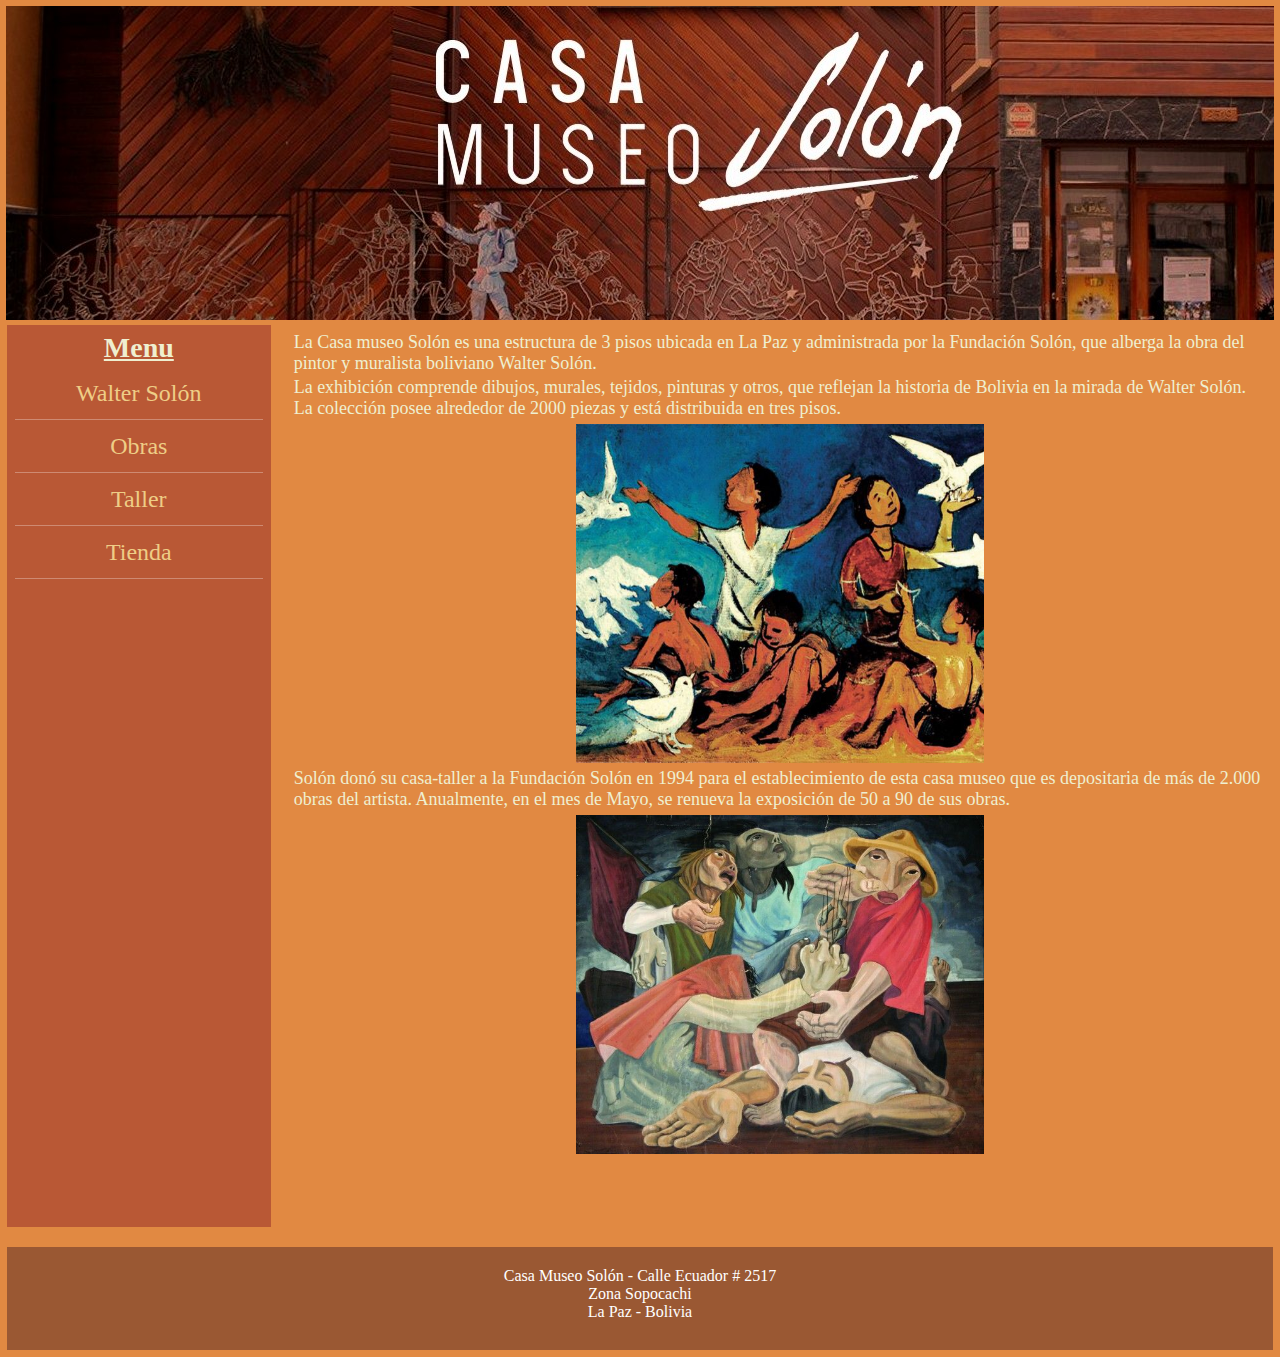
<file: Index.html>
<! DOCTYPE html>
<html>
<head>
<meta name="viewport" content="width=device-width, user-scalable-no, initial-scale=1.0">
<link rel="stylesheet" href="index/estilo/estiloIndex.css">
<title> Principal</title>
</head>
<body>
	<div id="contenedor1">
	<header>
	</header>
	<div class="menu" >
	</div>
	    <nav>
	    	<h1>Menu</h1>
		    <ul>
		    <li><a href=" index/pagina/enlace1.html ">Walter Solón</a></li>
		    <li><a href=" index/pagina/enlace2.html ">Obras</a></li>
		    <li><a href=" index/pagina/enlace3.html ">Taller</a></li>
		    <li><a href=" index/pagina/enlace4.html ">Tienda</a></li>
		    </ul>
	    </nav>
	<section>
		<p>
			La Casa museo Solón es una estructura de 3 pisos ubicada en La Paz y administrada por la Fundación Solón, que alberga la obra del pintor y muralista boliviano Walter Solón.
		</p>
		<p>
			La exhibición comprende dibujos, murales, tejidos, pinturas y otros, que reflejan la historia de Bolivia en la mirada de Walter Solón. La colección posee alrededor de 2000 piezas y está distribuida en tres pisos.
		</p>
		
		<center><img src="index/imagen/prin1.jpg"></center>
		<p>
			Solón donó su casa-taller a la Fundación Solón en 1994 para el establecimiento de esta casa museo que es depositaria de más de 2.000 obras del artista. Anualmente, en el mes de Mayo, se renueva la exposición de 50 a 90 de sus obras.</p>
		<center><img src="index/imagen/prin2.jpg"></center>
	</section>
	<main>
		principal..
	</main>
	<footer>
		Casa Museo Solón - Calle Ecuador # 2517 
		<br>
		Zona Sopocachi
		<br>
		La Paz - Bolivia
	</footer>
	</div>
</body>
</html>
</file>
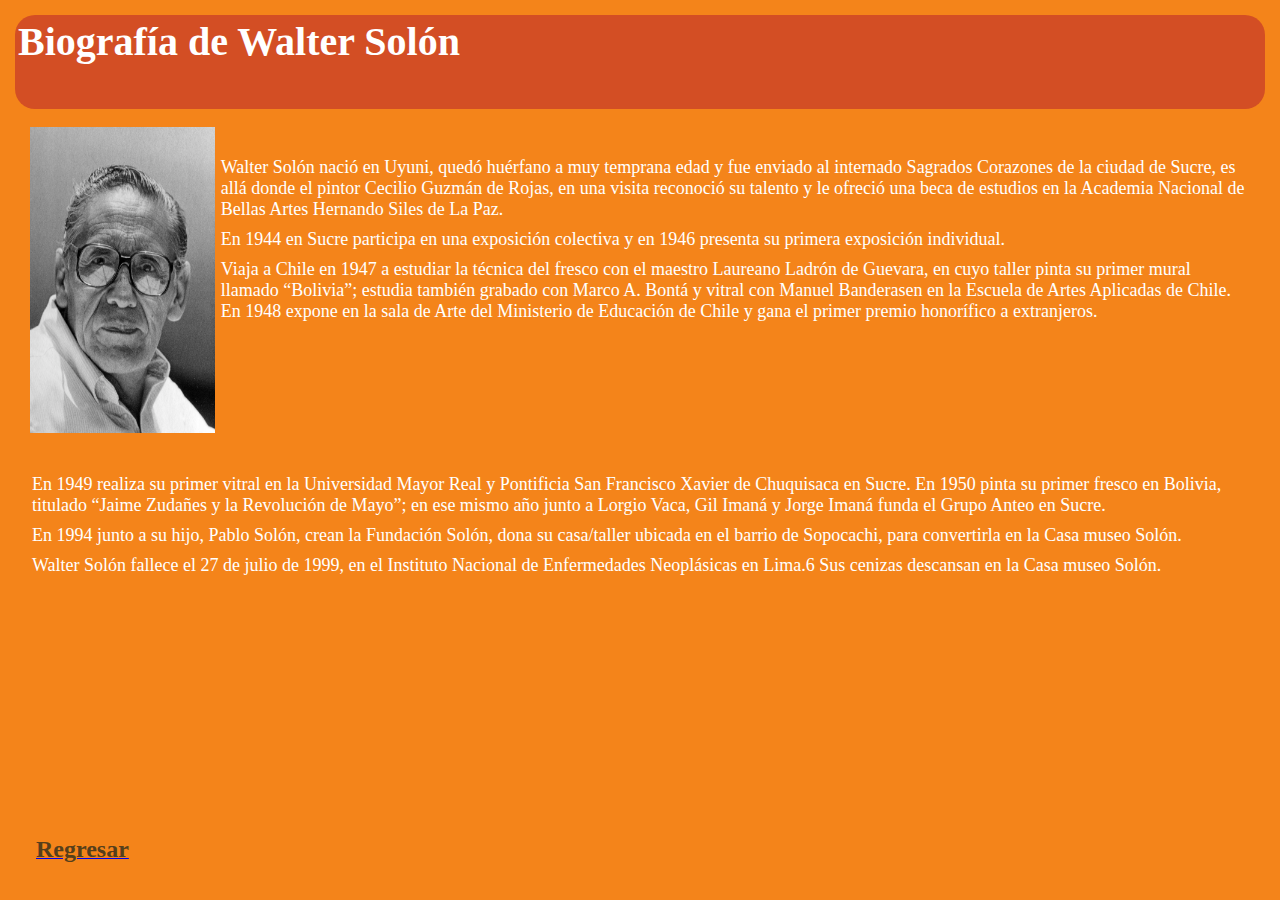
<file: index/pagina/enlace1.html>
<! DOCTYPE html>
<html>
<head>
<meta name="viewport" content="width=device-width, user-scalable-no, initial-scale=1.0">
<link rel="stylesheet" href="../../index/estilo/estilo1.css">
<title> Biografia</title>
</head>
<body>
	<header>
		Biografía de Walter Solón
	</header>
	<section>
		<center><img src="../../index/imagen/bio1.jpg"></center>
		<br>
		<div id="con1">
		<p>
		Walter Solón nació en Uyuni, quedó huérfano a muy temprana edad y fue enviado al internado Sagrados Corazones de la ciudad de Sucre, es allá donde el pintor Cecilio Guzmán de Rojas, en una visita reconoció su talento y le ofreció una beca de estudios en la Academia Nacional de Bellas Artes Hernando Siles de La Paz.
		</p>
		<p>
	    En 1944 en Sucre participa en una exposición colectiva y en 1946 presenta su primera exposición individual.</p>
	    <p>
			Viaja a Chile en 1947 a estudiar la técnica del fresco con el maestro Laureano Ladrón de Guevara, en cuyo taller pinta su primer mural llamado “Bolivia”; estudia también grabado con Marco A. Bontá y vitral con Manuel Banderasen en la Escuela de Artes Aplicadas de Chile. En 1948 expone en la sala de Arte del Ministerio de Educación de Chile y gana el primer premio honorífico a extranjeros.
		</p>
		</div>
		<div id="con2">
			<p>
			En 1949 realiza su primer vitral en la Universidad Mayor Real y Pontificia San Francisco Xavier de Chuquisaca en Sucre. En 1950 pinta su primer fresco en Bolivia, titulado “Jaime Zudañes y la Revolución de Mayo”; en ese mismo año junto a Lorgio Vaca, Gil Imaná y Jorge Imaná funda el Grupo Anteo en Sucre.
		</p>
		<p>
			En 1994 junto a su hijo, Pablo Solón, crean la Fundación Solón, dona su casa/taller ubicada en el barrio de Sopocachi, para convertirla en la Casa museo Solón.
		</p>
		<p>
			Walter Solón fallece el 27 de julio de 1999, en el Instituto Nacional de Enfermedades Neoplásicas en Lima.6​ Sus cenizas descansan en la Casa museo Solón.
		</p>
		</div>
	</section>
	<footer>
		<a href="../../index.html"><font size="5" color="#563f1b"  ><b>Regresar</b></font></a>
	</footer>
</body>
</html>
</file>
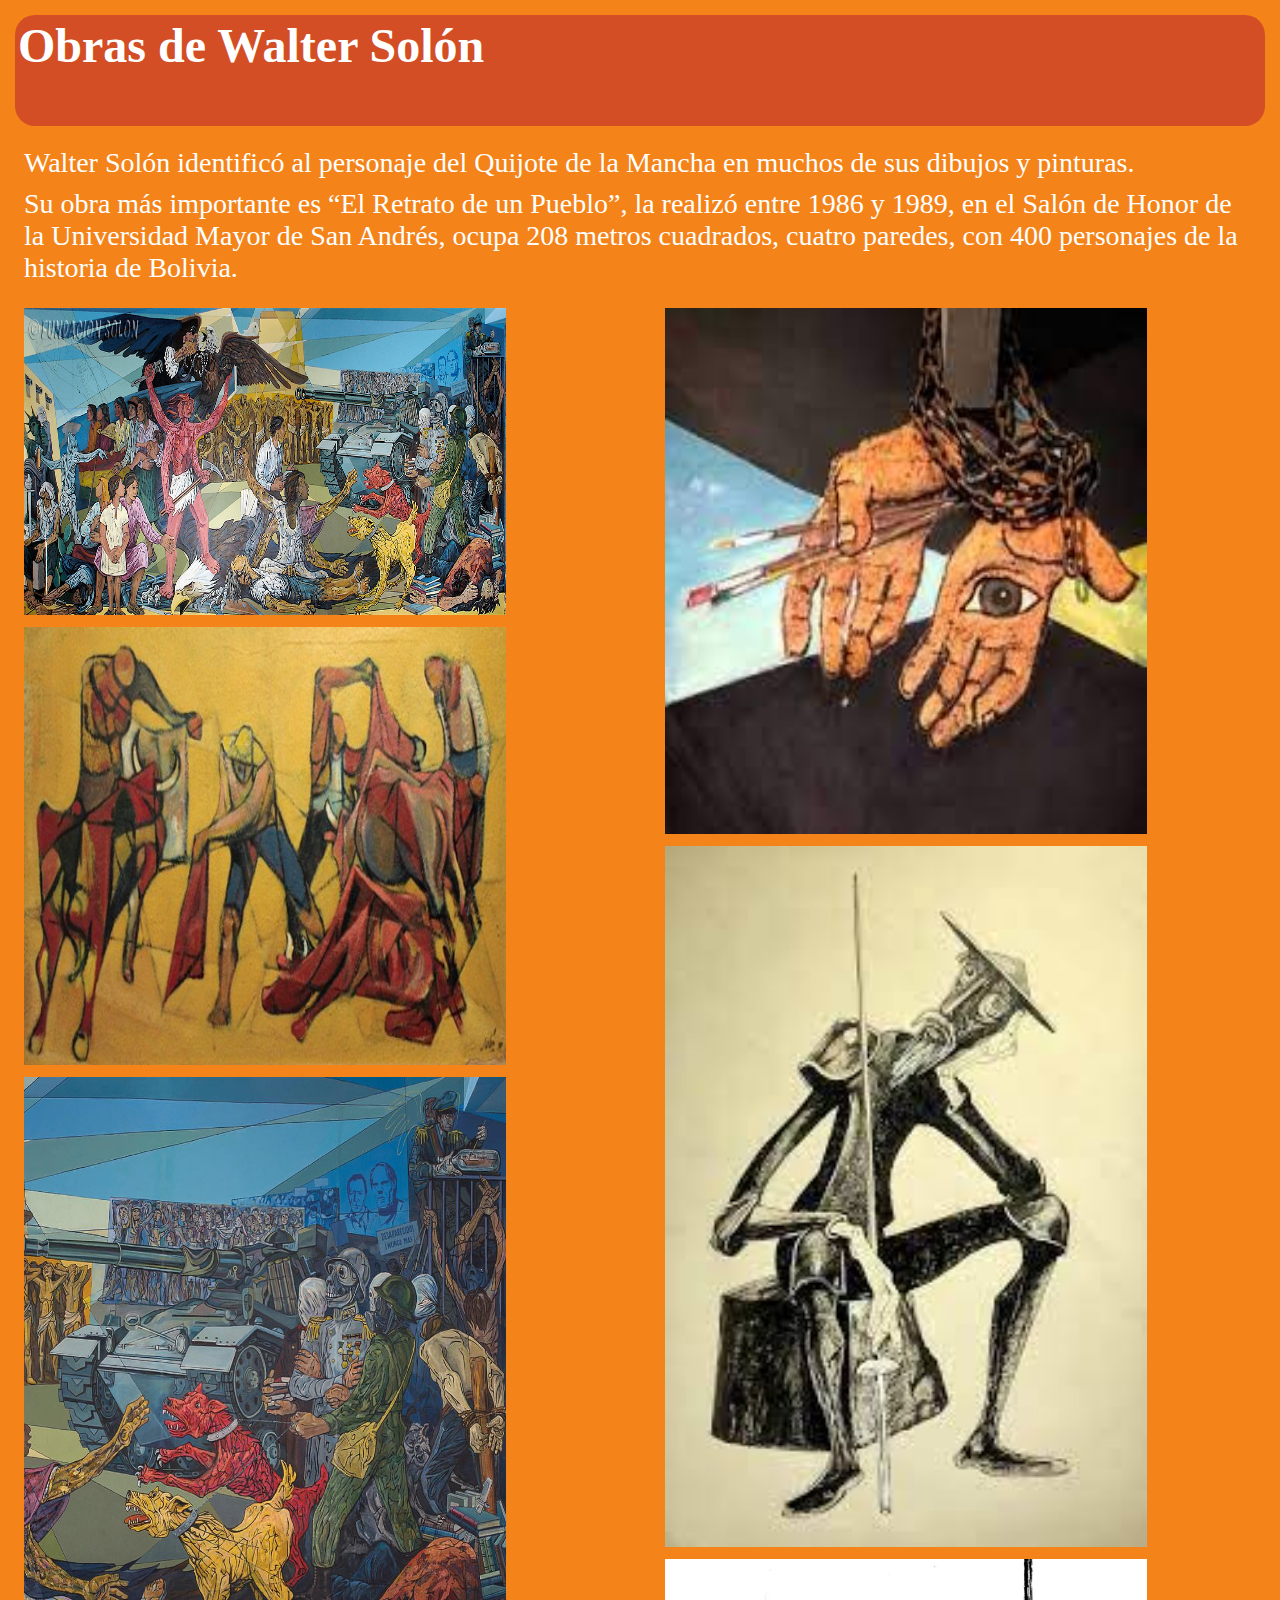
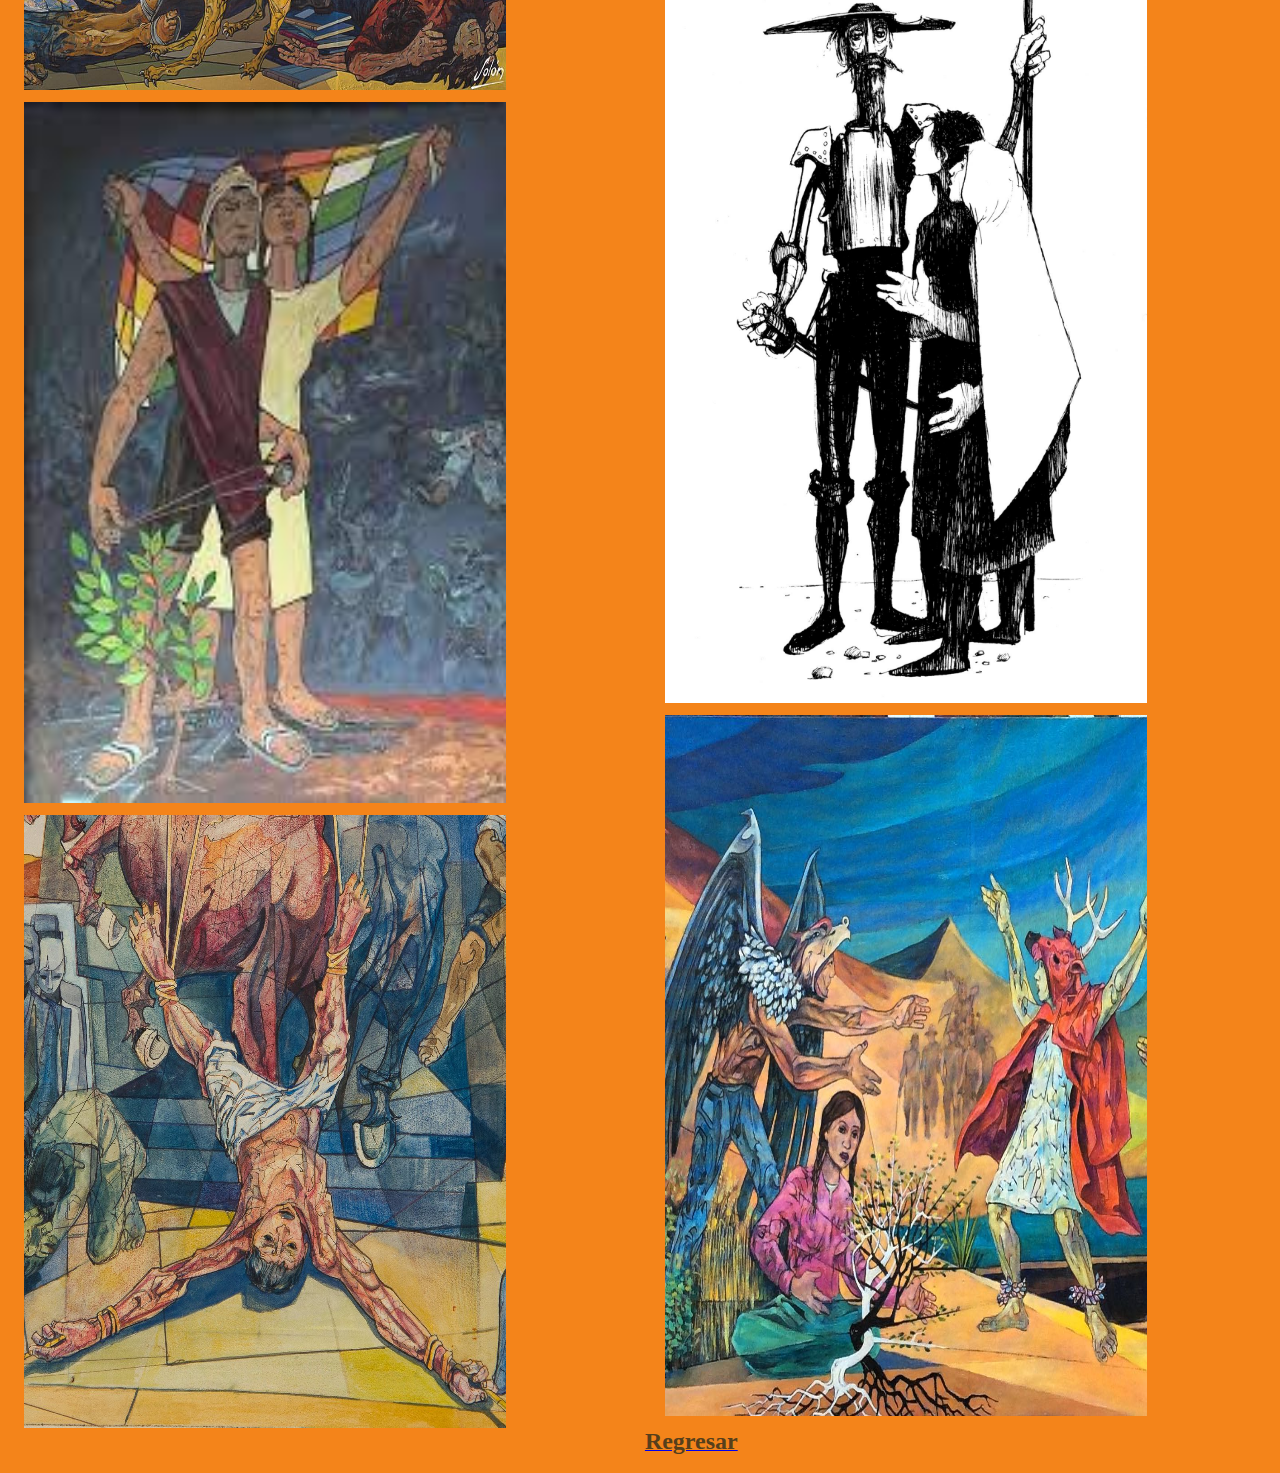
<file: index/pagina/enlace2.html>
<! DOCTYPE html>
<html>
<head>
<meta name="viewport" content="width=device-width, user-scalable-no, initial-scale=1.0">
<link rel="stylesheet" href="../../index/estilo/estilo2.css">
<title> Obras</title>
</head>
<body>
	<header>
		Obras de Walter Solón
	</header>
	<section></section>
	<div id="con1">
		<p>
			Walter Solón identificó al personaje del Quijote de la Mancha en muchos de sus dibujos y pinturas.
		</p>
		<p>
			Su obra más importante es “El Retrato de un Pueblo”, la realizó entre 1986 y 1989, en el Salón de Honor de la Universidad Mayor de San Andrés, ocupa 208 metros cuadrados, cuatro paredes, con 400 personajes de la historia de Bolivia.
		</p>
	</div>
	<div id="bloque1">
		<img src="../imagen/obra1.jpg" width="80%" height="35%">
		<br>
		<img src="../imagen/obra2.jpg" width="80%" height="50%">
		<br>
		<img src="../imagen/obra3.jpg" width="80%" height="70%">
		<br>
		<img src="../imagen/obra4.jpg" width="80%" height="80%">
		<br>
		<img src="../imagen/obra9.jpg" width="80%" height="70%">
	</div>
	<div id="bloque2">
		<img src="../imagen/obra5.jpg" width="80%" height="60%">
		<br>
		<img src="../imagen/obra6.jpg" width="80%" height="80%">
		<br>
		<img src="../imagen/obra7.jpg" width="80%" height="85%">
		<br>
		<img src="../imagen/obra8.jpg" width="80%" height="80%">
	</div>
	</section>
	<footer>
		<a href="../../index.html"><font size="5" color="#563f1b"><b>Regresar</b></font></a>
	</footer>
</body>
</html>
</file>
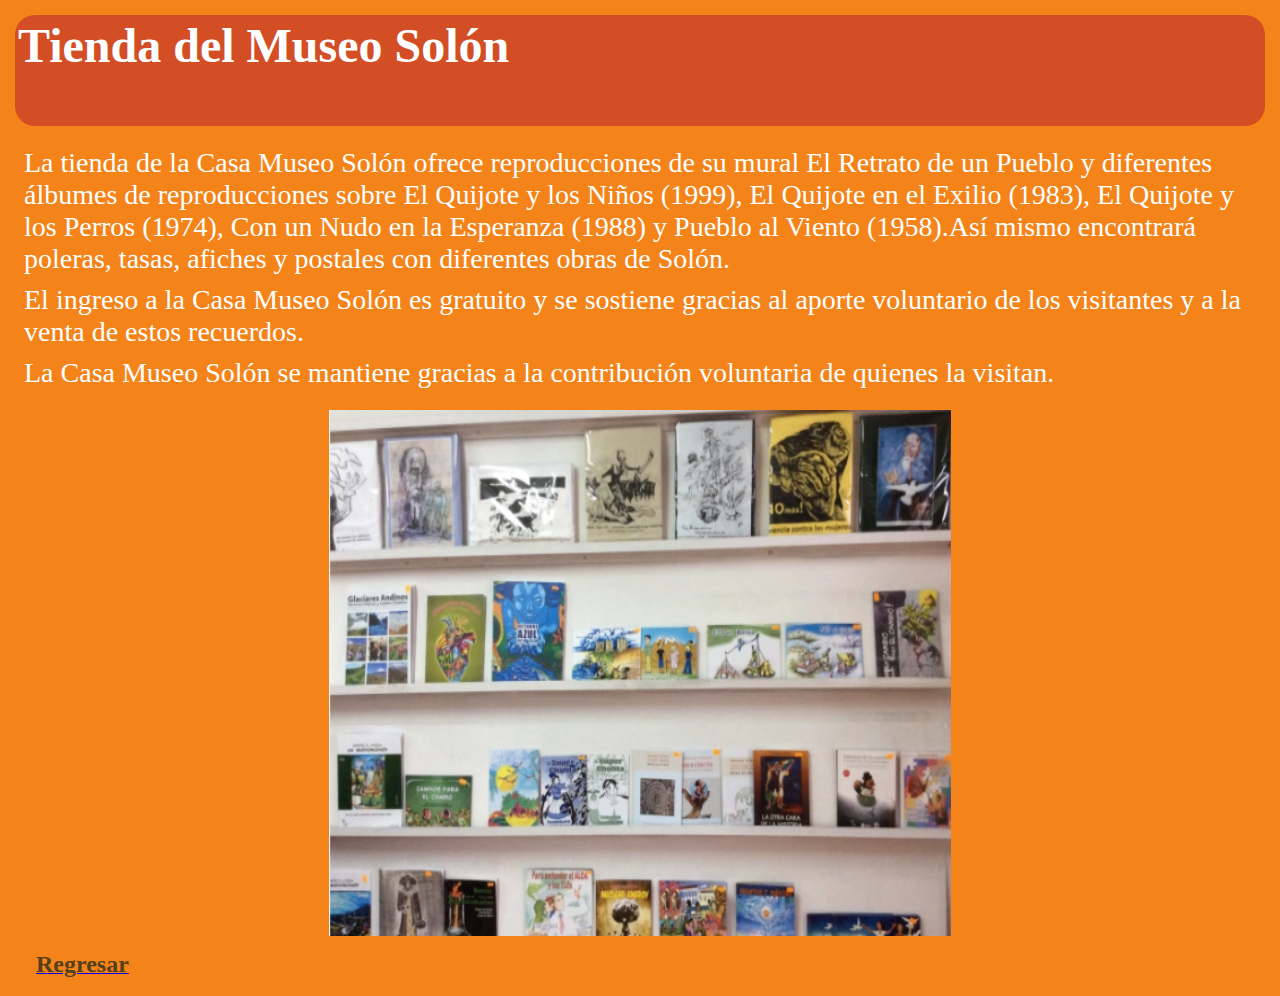
<file: index/pagina/enlace4.html>
<! DOCTYPE html>
<html>
<head>
<meta name="viewport" content="width=device-width, user-scalable-no, initial-scale=1.0">
<link rel="stylesheet" href="../../index/estilo/estilo4.css">
<title> Tienda</title>
</head>
<body>
	<header>
		Tienda del Museo Solón
	</header>
	<section></section>
	<div id="con1">
		<p>
			La tienda de la Casa Museo Solón ofrece reproducciones de su mural El Retrato de un Pueblo y diferentes álbumes de reproducciones sobre El Quijote y los Niños (1999), El Quijote en el Exilio (1983), El Quijote y los Perros (1974), Con un Nudo en la Esperanza (1988) y Pueblo al Viento (1958).Así mismo encontrará poleras, tasas, afiches y postales con diferentes obras de Solón.
		</p>
		<p>
			El ingreso a la Casa Museo Solón es gratuito y se sostiene gracias al aporte voluntario de los visitantes y a la venta de estos recuerdos.
		</p>
		<p>
            La Casa Museo Solón se mantiene gracias a la contribución voluntaria de quienes la visitan.</p>
	</div>
	<center><img src="../imagen/tienda2.png"></center>
	</section>
	<footer>
		<a href="../../Index.html"><font size="5" color="#563f1b"><b>Regresar</b></font></a>
	</footer>
</body>
</html>
</file>
<file: index/estilo/estiloIndex.css>
*
{
	margin: 1px;
	padding: 1px;
	font-family: Verdana;
}
body
{
	background-color: #e18942;
	color: #ffffff;
}
@media screen and (min-width:1000px)
{
	header
	{
	 height: 35%;
     background: url('../../index/imagen/portada1.jpg') ;
     background-repeat: no-repeat;
     display: block;
     margin: auto;
	}
	nav
	{
	float: left;
	padding: 5px;
	width: 20%;
	height: 100%;
	background:#b95835;
	text-align: center;
    }
    nav h1
    {
	color: #efefd0;
	font-size: 28;
	text-decoration: underline;
    }
    nav ul li
	{
		display: block;
		float: none;
		border-bottom:1px solid rgba(255,255,255,.3);
		
	}
	nav ul li:hover
	{
		background: rgba(0,0,0,0.3);
	}
    nav ul li a
    {
	color:#eecd86;
	padding: 10px;
	font-size: 24;
	display: block;
	text-decoration: none;
    }
    section
    {
    	background: #e18942;
    	color: #efefd0;
	    padding: 5px;
	    width: 77%;
	    height: 100%;
	    float: right;
	    font-size: 18;
    }
    img
    {
    	width: 42%;
    	height:38%;
    }
    footer 
    {
	    background:#9a5833;
	    padding: 20px;
	    text-align: center;
	    height: 7%;
    }
}
@media screen and (min-width:700px ) and (max-width: 1000px)
{
	header
	{
	 height: 25%;
     background: url('../../index/imagen/portada2.jpg') ;
     background-repeat: no-repeat;
     display: block;
     margin: auto;
	}
	nav
	{
		float: left;
	    padding: 5px;
	    width: 20%;
	    height: 100%;
	    background: #b95835;
	    text-align: center;
    }
    nav h1
    {
	    color: #efefd0;
	    font-size: 26;
	    text-decoration: underline;
    }
    nav ul li
	{
		display: block;
		float: none;
		border-bottom:1px solid rgba(255,255,255,.3);
	}
	nav ul li:hover
	{
		background: rgba(0,0,0,0.3);
	}
	nav ul li a
    {
	color:#eecd86;
	padding: 10px;
	font-size: 20;
	display: block;
	text-decoration: none;
    }
    section
    {
    	background: #e18942;
	    padding: 5px;
	    width: 75%;
	    height: 100%;
	    float: right;
	    font-size: 20;
    }
    img
    {
    	width: 45%;
    	height:25%;
    }
    footer 
    {
	    background:#9a5833;
	    padding: 20px;
	    font-size: 22;
	    text-align: center;
	    height: 7%;
    }
}
@media screen and (max-width:600px)
{
	header
	{
	 height: 20%;
     background: url('../../index/imagen/portada3.jpg');
     display: block;
     margin: auto;
	}
	nav
	{
		float: left;
		margin: 0px;
	    padding-left: : 0px;
	    width: 22%;
	    height: 100%;
	    background: #b95835;
    }
    nav h1
    {
	    color: #efefd0;
	    font-size: 16;
	    text-decoration: underline;
    }
    nav ul li
	{
		display: block;
		float: justify;
		font-size: 16;
		border-bottom:1px solid rgba(255,255,255, .3);
	}
	nav ul li:hover
	{
		background: rgba(0,0,0,0.3);
	}
	nav ul li a
    {
	color:#eecd86;
	padding: 0px;
	font-size: 14;
	display: block;
	text-decoration: none;
    }
    section
    {
    	background: #e18942;
    	color: #efefd0;
	    padding-left: 0px;
	    font-size: 13;
	    width: 74%;
	    height: 100%;
	    float: right;
    }
    img
    {
    	width: 65%;
    	height:20%;
    }
    footer 
    {
	    background:#9a5833;
	    padding: 10px;
	    font-size: 12;
	    text-align: center;
	    height: 7%;
    }
}
main
{
	padding: 0;
	margin: 0;
	color: #e18942;
}
</file>
<file: index/estilo/estilo1.css>
*
{
	font-family: verdana;
	margin: 3px;
	padding: 3px;
}
body
{
	background-color: #f4841a;
	color: #ffffff;
}
@media screen and (min-width:1000px)
{
	header
{
	height: 10%;
	padding: 3px;
	background: #d34e24;
	color: #fff;
	font-family: Comic Sans MS;
	font-weight: bold;
	font-size: 40;
	border-radius: 20px;
}
img
{
	width: 15%;
	height: 35%;
	float: left;
}
#con1
{
	height: 35%;
	font-size: 18;
}
#con2
{
	padding: 5px;
	height: 40%;
	font-size: 18;
}
}
@media screen and (min-width:700px ) and (max-width: 1000px)
{
	header
{
	height: 8%;
	padding: 3px;
	padding-left: 10px;
	background: #d34e24;
	color: #fff;
	font-family: Comic Sans MS;
	font-weight: bold;
	font-size: 40;
	border-radius: 20px;
}
img
{
	width: 30%;
	height: 35%;
	float: left;
}
#con1
{
	padding: 5px;
	height: 43%;
	font-size: 20;

}
#con2
{
	padding: 5px;
	width: 100%;
	height: 38%;
	font-size: 20;
}
}
@media screen and (max-width:600px)
{
	header
{
	height: 8%;
	padding: 3px;
	background: #d34e24;
	color: #fff;
	font-family: Comic Sans MS;
	font-weight: bold;
	font-size: 24;
	border-radius: 10px;
}
img
{
	width: 50%;
	height: 40%;
}
}
</file>
<file: index/estilo/estilo2.css>
*
{
	font-family: verdana;
	margin: 3px;
	padding: 3px;
}
body
{
	background-color: #f4841a;
	color: #ffffff;
}
@media screen and (min-width:1000px)
{
	header
{
	height: 12%;
	padding: 3px;
	background: #d34e24;
	color: #fff;
	font-family: Comic Sans MS;
	font-weight: bold;
	font-size: 48;
	border-radius: 20px;
}
#con1
{
	font-size: 28;
}
#bloque1
{
	width: 48%;
	float: left;
}
#bloque2
{
	width: 48%;
	float: right;
}

}
@media screen and (min-width:700px ) and (max-width: 1000px)
{
	header
{
	height: 8%;
	padding: 3px;
	padding-left: 10px;
	background: #d34e24;
	color: #fff;
	font-family: Comic Sans MS;
	font-weight: bold;
	font-size: 32;
	border-radius: 20px;
}
#con1
{
	font-size: 22;
}

}
@media screen and (max-width:600px)
{
	header
{
	height: 8%;
	padding: 3px;
	background: #d34e24;
	color: #fff;
	font-family: Comic Sans MS;
	font-weight: bold;
	font-size: 24;
	border-radius: 10px;
}
#con1
{
	font-size: 18;
}
}
</file>
<file: index/estilo/estilo4.css>
*
{
	font-family: verdana;
	margin: 3px;
	padding: 3px;
}
body
{
	background-color: #f4841a;
	color: #ffffff;
}
@media screen and (min-width:1000px)
{
	header
{
	height: 12%;
	padding: 3px;
	background: #d34e24;
	color: #fff;
	font-family: Comic Sans MS;
	font-weight: bold;
	font-size: 48;
	border-radius: 20px;
}
#con1
{
	font-size: 28;
}
img
{
	width: 50%;
	height: 60%;
}

}
@media screen and (min-width:700px ) and (max-width: 1000px)
{
	header
{
	height: 8%;
	padding: 3px;
	padding-left: 10px;
	background: #d34e24;
	color: #fff;
	font-family: Comic Sans MS;
	font-weight: bold;
	font-size: 32;
	border-radius: 20px;
}
#con1
{
	font-size: 22;
}
img
{
	width: 70%;
	height: 60%;
}
}
@media screen and (max-width:600px)
{
	header
{
	height: 8%;
	padding: 3px;
	background: #d34e24;
	color: #fff;
	font-family: Comic Sans MS;
	font-weight: bold;
	font-size: 24;
	border-radius: 10px;
}
#con1
{
	font-size: 18;
}
img
{
	width: 70%;
	height: 35%;
}
}
</file>
